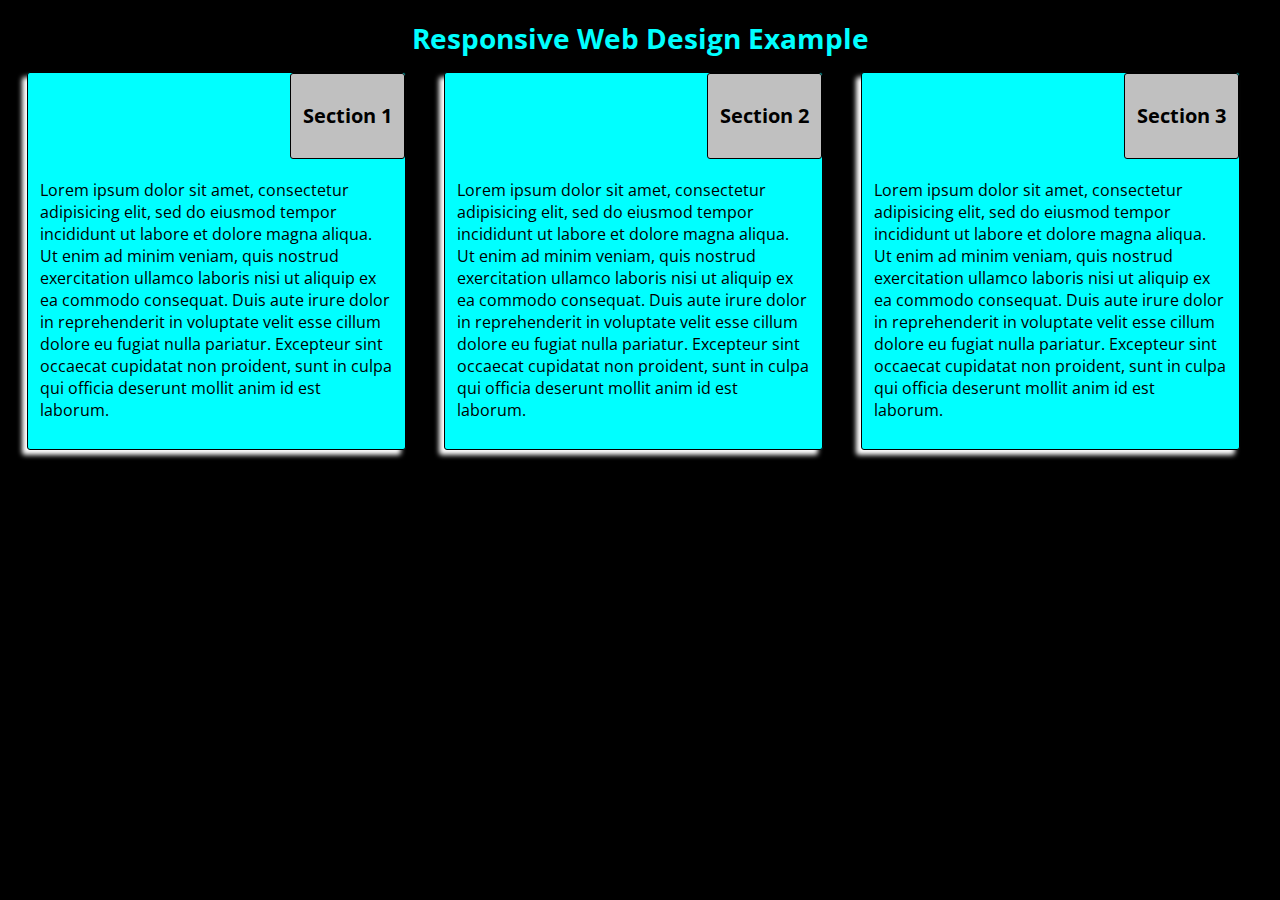
<file: module2-solution/index.html>
<!DOCTYPE html>
<html lang="en" dir="ltr">
  <head>
    <meta charset="utf-8">
    <meta name="viewport" content="width=device-width, initial-scale=1">
    <link href="https://fonts.googleapis.com/css2?family=Open+Sans&display=swap" rel="stylesheet">
    <link rel="stylesheet" type="text/css" href="css/module2-solution-style.css">
    <title>Module 2 Solution</title>
  </head>
  <body>

    <h1>Responsive Web Design Example</h1>

    <div class="row">
      <div class="section col-lg-4 col-md-6">
        <div class="section-title"><h2>Section 1</h2></div>
        <p>Lorem ipsum dolor sit amet, consectetur adipisicing elit, sed do eiusmod tempor incididunt ut labore et dolore magna aliqua. Ut enim ad minim veniam, quis nostrud exercitation ullamco laboris nisi ut aliquip ex ea commodo consequat. Duis aute irure dolor in reprehenderit in voluptate velit esse cillum dolore eu fugiat nulla pariatur. Excepteur sint occaecat cupidatat non proident, sunt in culpa qui officia deserunt mollit anim id est laborum.</p>
      </div>

      <div class="section col-lg-4 col-md-6">
        <div class="section-title"><h2>Section 2</h2></div>
        <p>Lorem ipsum dolor sit amet, consectetur adipisicing elit, sed do eiusmod tempor incididunt ut labore et dolore magna aliqua. Ut enim ad minim veniam, quis nostrud exercitation ullamco laboris nisi ut aliquip ex ea commodo consequat. Duis aute irure dolor in reprehenderit in voluptate velit esse cillum dolore eu fugiat nulla pariatur. Excepteur sint occaecat cupidatat non proident, sunt in culpa qui officia deserunt mollit anim id est laborum.</p>
      </div>

      <div class="section col-lg-4 col-md-6">
        <div class="section-title"><h2>Section 3</h2></div>
        <p>Lorem ipsum dolor sit amet, consectetur adipisicing elit, sed do eiusmod tempor incididunt ut labore et dolore magna aliqua. Ut enim ad minim veniam, quis nostrud exercitation ullamco laboris nisi ut aliquip ex ea commodo consequat. Duis aute irure dolor in reprehenderit in voluptate velit esse cillum dolore eu fugiat nulla pariatur. Excepteur sint occaecat cupidatat non proident, sunt in culpa qui officia deserunt mollit anim id est laborum.</p>
      </div>
    </div>

  </body>
</html>
</file>
<file: module2-solution/css/module2-solution-style.css>
* {
  box-sizing: border-box;
}

body {
  font-family: 'Open Sans', sans-serif;
  font-size: 1rem;
  background-color: #000;
}

h1 {
  font-size: 1.75rem;
  color: #00FFFF;
  text-align: center;
  margin-bottom: 15px;
}

h2 {
  font-size: 1.25rem;
  padding: 0.75rem;
}

div {
  float: left;
}

p {
  margin-top: 25%;
  padding: 0.75rem;
}

.row {
  width: 100%;
}

.section, .section-title {
  border: 1px solid black;
  border-radius: 3px;
}

.section {
  position: relative;
  margin-left: 1.5%;
  margin-right: 1.5%;
  margin-bottom: 3%;
  background-color: #00FFFF;
  box-shadow: -5px 5px 5px #fff;
}



.section-title {
  position: absolute;
  right: 0;
  height: auto;
  text-align: center;
  background-color: #C0C0C0;
}

/*For Desktop*/
@media (min-width: 992px) {
  .col-lg-4 {
    width: 30%;
  }
}

/*For Tablet*/
@media (max-width: 991px) and (min-width: 768px) {
    .col-md-6 {
      width: 47%;
    }
    .col-md-6:nth-child(3) {
      width: 97%;
    }
}
</file>
